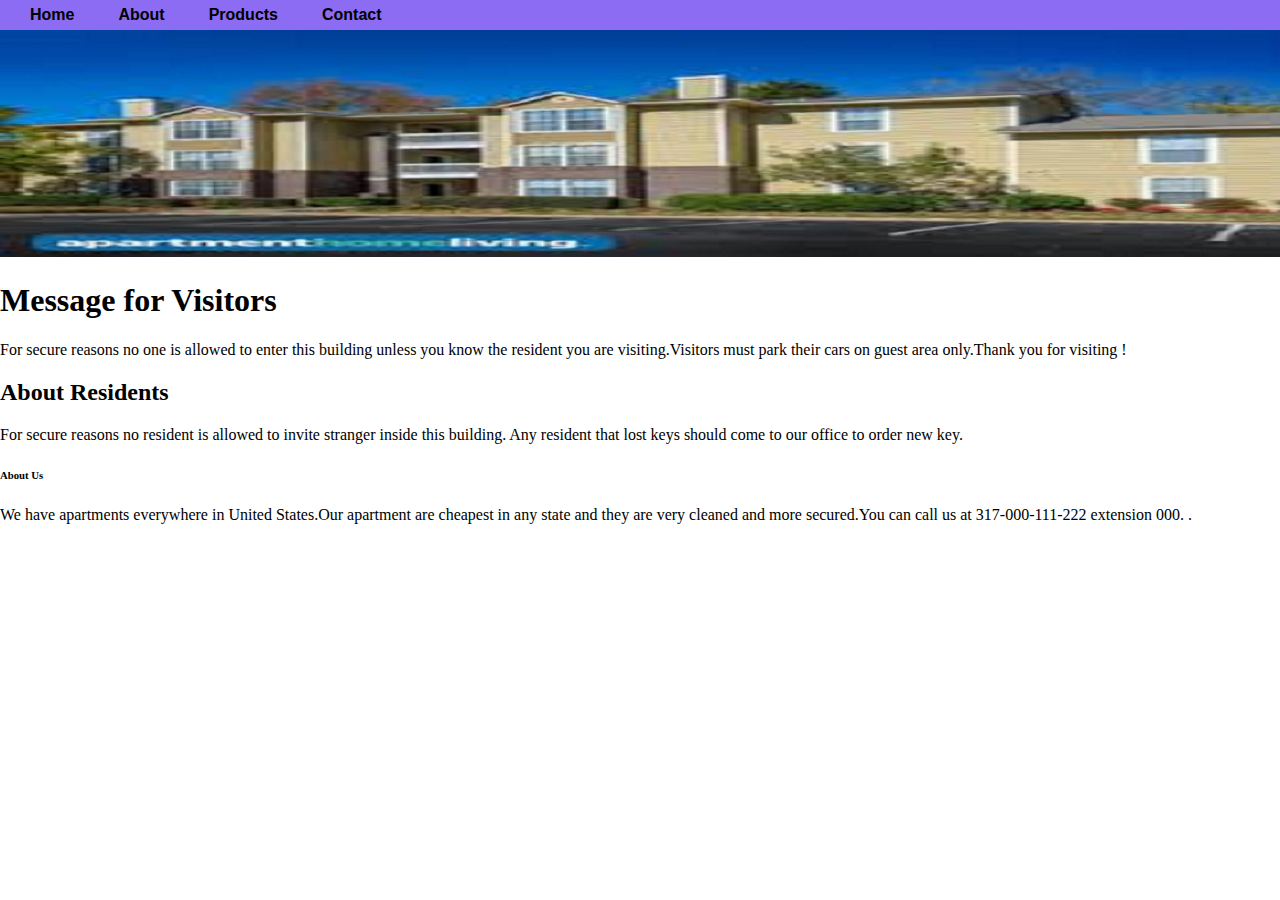
<file: index.html>
<!DOCTYPE html>
<html>
  <head>
    <title> Home </title>
	<link rel="stylesheet" href="style.css">
</head>
  <body>
  <nav>
	  <a href="index.html"><font color="black">Home</font></a>
	  <a href="about.html"><font color="black">About</font></a>
	  <a href="products.html"><font color="black">Products</font></a>
	  <a href="contact.html"><font color="black">Contact</font></a>
  </nav>

  <header><img src="images/apt1.png"></header>
	  <div><p> <h1> Message for Visitors</h1>
		  For secure reasons no one is allowed to enter this building unless you know the resident you are visiting.Visitors must park their cars on guest area only.Thank you for visiting !
		  <h2>About Residents</h2>
		  For secure reasons no resident is allowed to invite stranger inside this building. Any resident that lost keys should come to our office to order new key.
		  <h6>About Us</h6>
		  We have apartments everywhere in United States.Our apartment are cheapest in any state and they are very cleaned and more secured.You can call us at 317-000-111-222 extension 000.
		  .</p>

	  </div>
  </body>

	  </html>
</file>
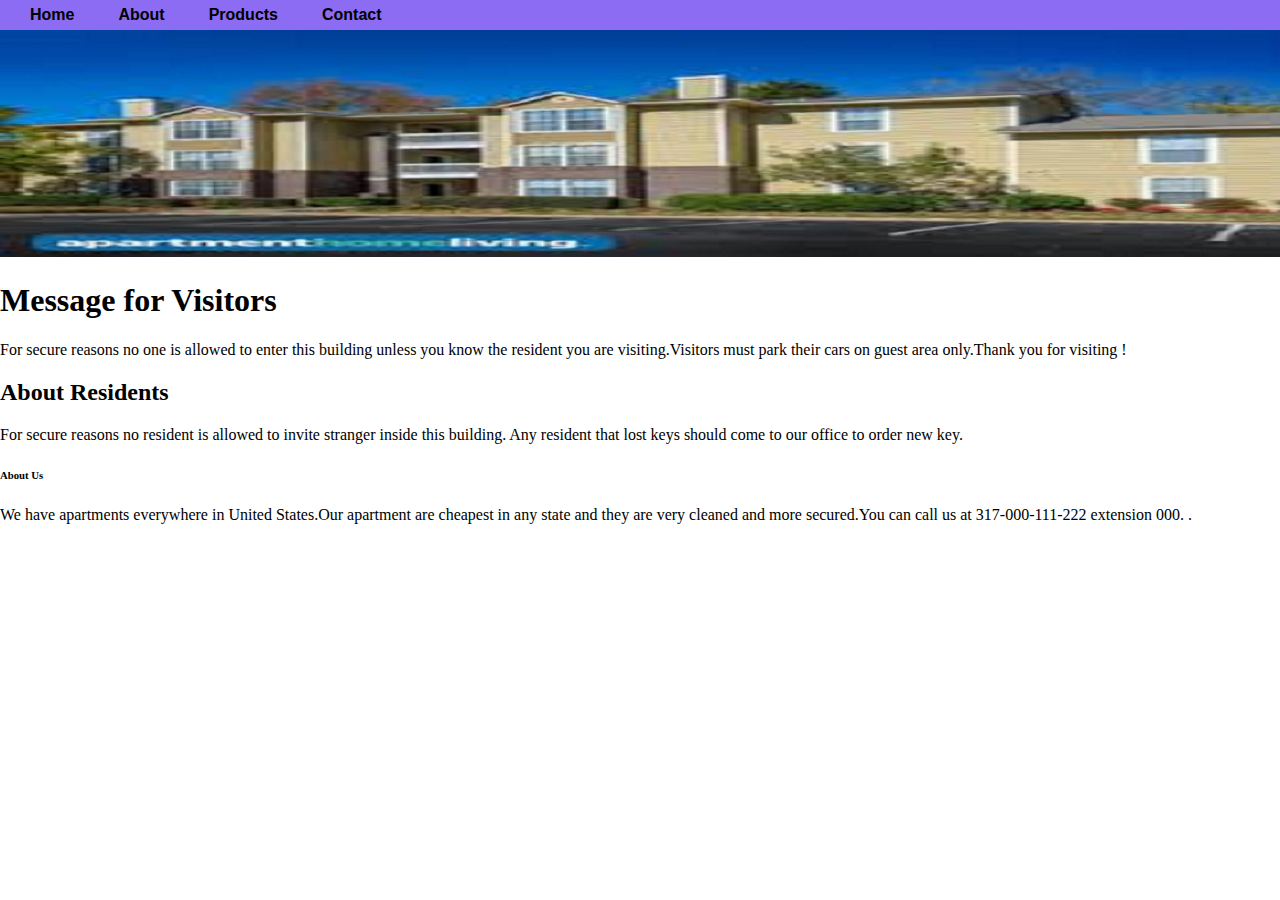
<file: home.html>
<!DOCTYPE html>
<html>
  <head>
    <title> Home </title>
	<link rel="stylesheet" href="style.css">
</head>
  <body>
  <nav>
	  <a href="home.html"><font color="black">Home</font></a>
	  <a href="about.html"><font color="black">About</font></a>
	  <a href="products.html"><font color="black">Products</font></a>
	  <a href="contact.html"><font color="black">Contact</font></a>
  </nav>

  <header><img src="images/apt1.png"></header>
	  <div><p> <h1> Message for Visitors</h1>
		  For secure reasons no one is allowed to enter this building unless you know the resident you are visiting.Visitors must park their cars on guest area only.Thank you for visiting !
		  <h2>About Residents</h2>
		  For secure reasons no resident is allowed to invite stranger inside this building. Any resident that lost keys should come to our office to order new key.
		  <h6>About Us</h6>
		  We have apartments everywhere in United States.Our apartment are cheapest in any state and they are very cleaned and more secured.You can call us at 317-000-111-222 extension 000.
		  .</p>

	  </div>
  </body>

	  </html>
</file>
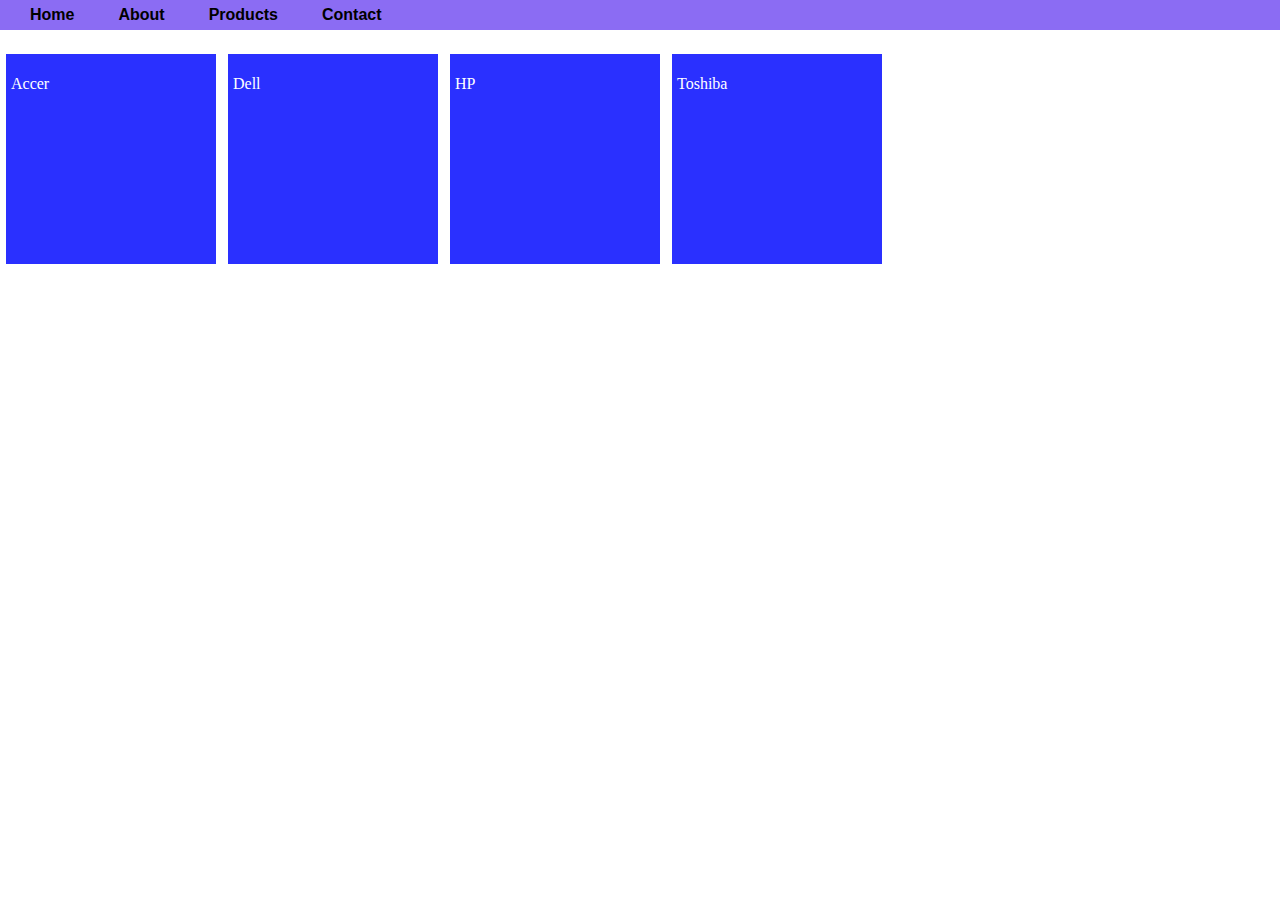
<file: products.html>
<!DOCTYPE html>
<html>
  <head>
    <title>Products </title>
	<link rel="stylesheet" href="style.css">
  </head>
  <body>
  <nav>
      <a href="index.html"><font color="black">Home</font></a>
      <a href="about.html"><font color="black">About</font></a>
      <a href="products.html"><font color="black">Products</font></a>
      <a href="contact.html"><font color="black">Contact</font></a>
  </nav>
  <br>
    <div class="triad3"><p>Accer</p></div>

    <div class="triad3"><p>Dell</p></div>

    <div class="triad3"><p>HP</p></div>

    <div class="triad3"><p>Toshiba</p></div>

	</div>
	     	
	
	
	<div id="container">



        
	</div>	
			
	  </body>
	  </html>
</file>
<file: style.css>
/* Everthing */
body {
  margin: 0px;
}
#container {
  margin: auto;
  background-color: blue;
  overflow: hidden;
}
nav {
  width: 100%;
  background-color: rgba(112, 74, 240, 0.81);
}
section {
  float: right; 
  background-color: blue;   
}
aside {
  float: left; 
  background-color: blue;  
}
nav a:link {
  font-family: arial;
  font-size: 16px;
  color: #000;
  font-weight: bold;
  text-decoration: none;
  margin-left: 30px;
  margin-right: 10px;
  line-height: 30px;
}
nav a:visited {
  color: #555;
}
nav a:hover {
  color: #369;
  cursor: default;
}
nav a:active {
  color: #f00;
}
.triad3{
  width: 200px;
  float: left;
  height: 200px;
  background-color: #2a30ff;
  color: #fff;
  margin:6px;
  padding:5px;
  }
</file>
